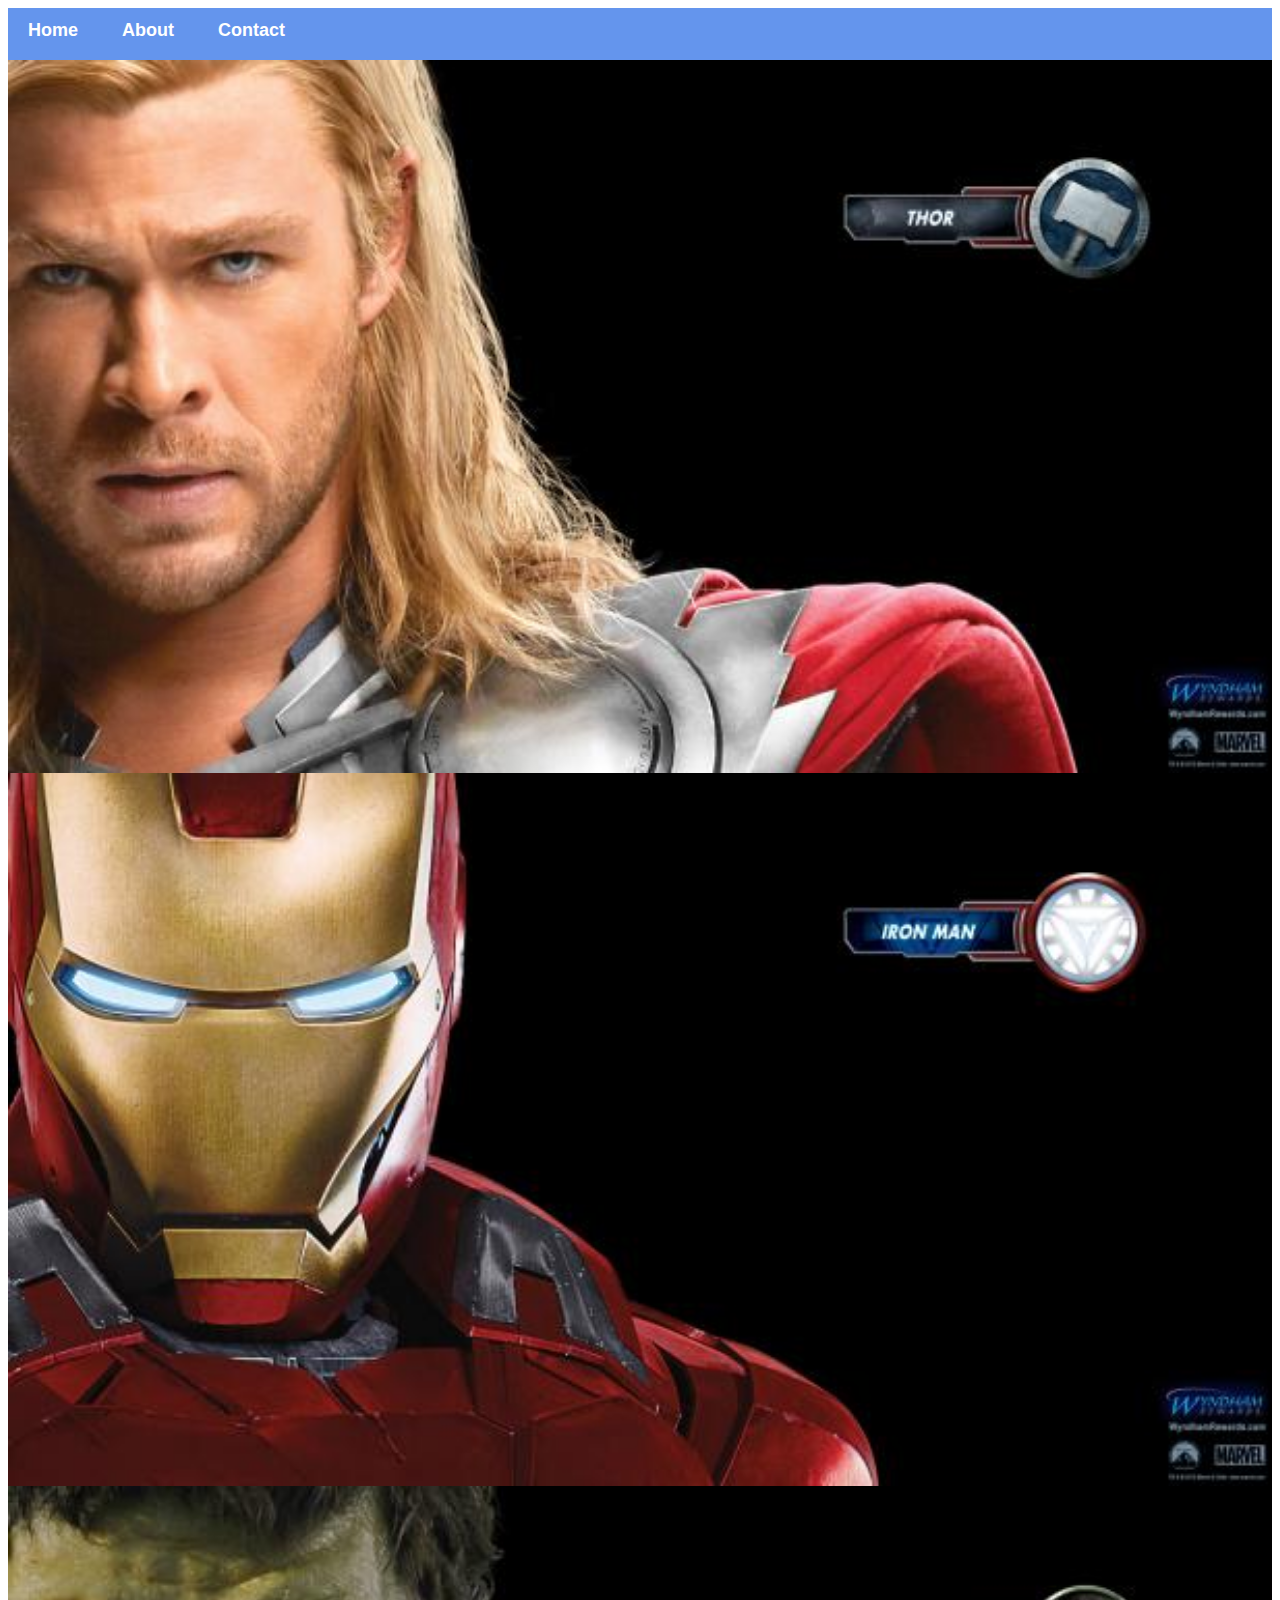
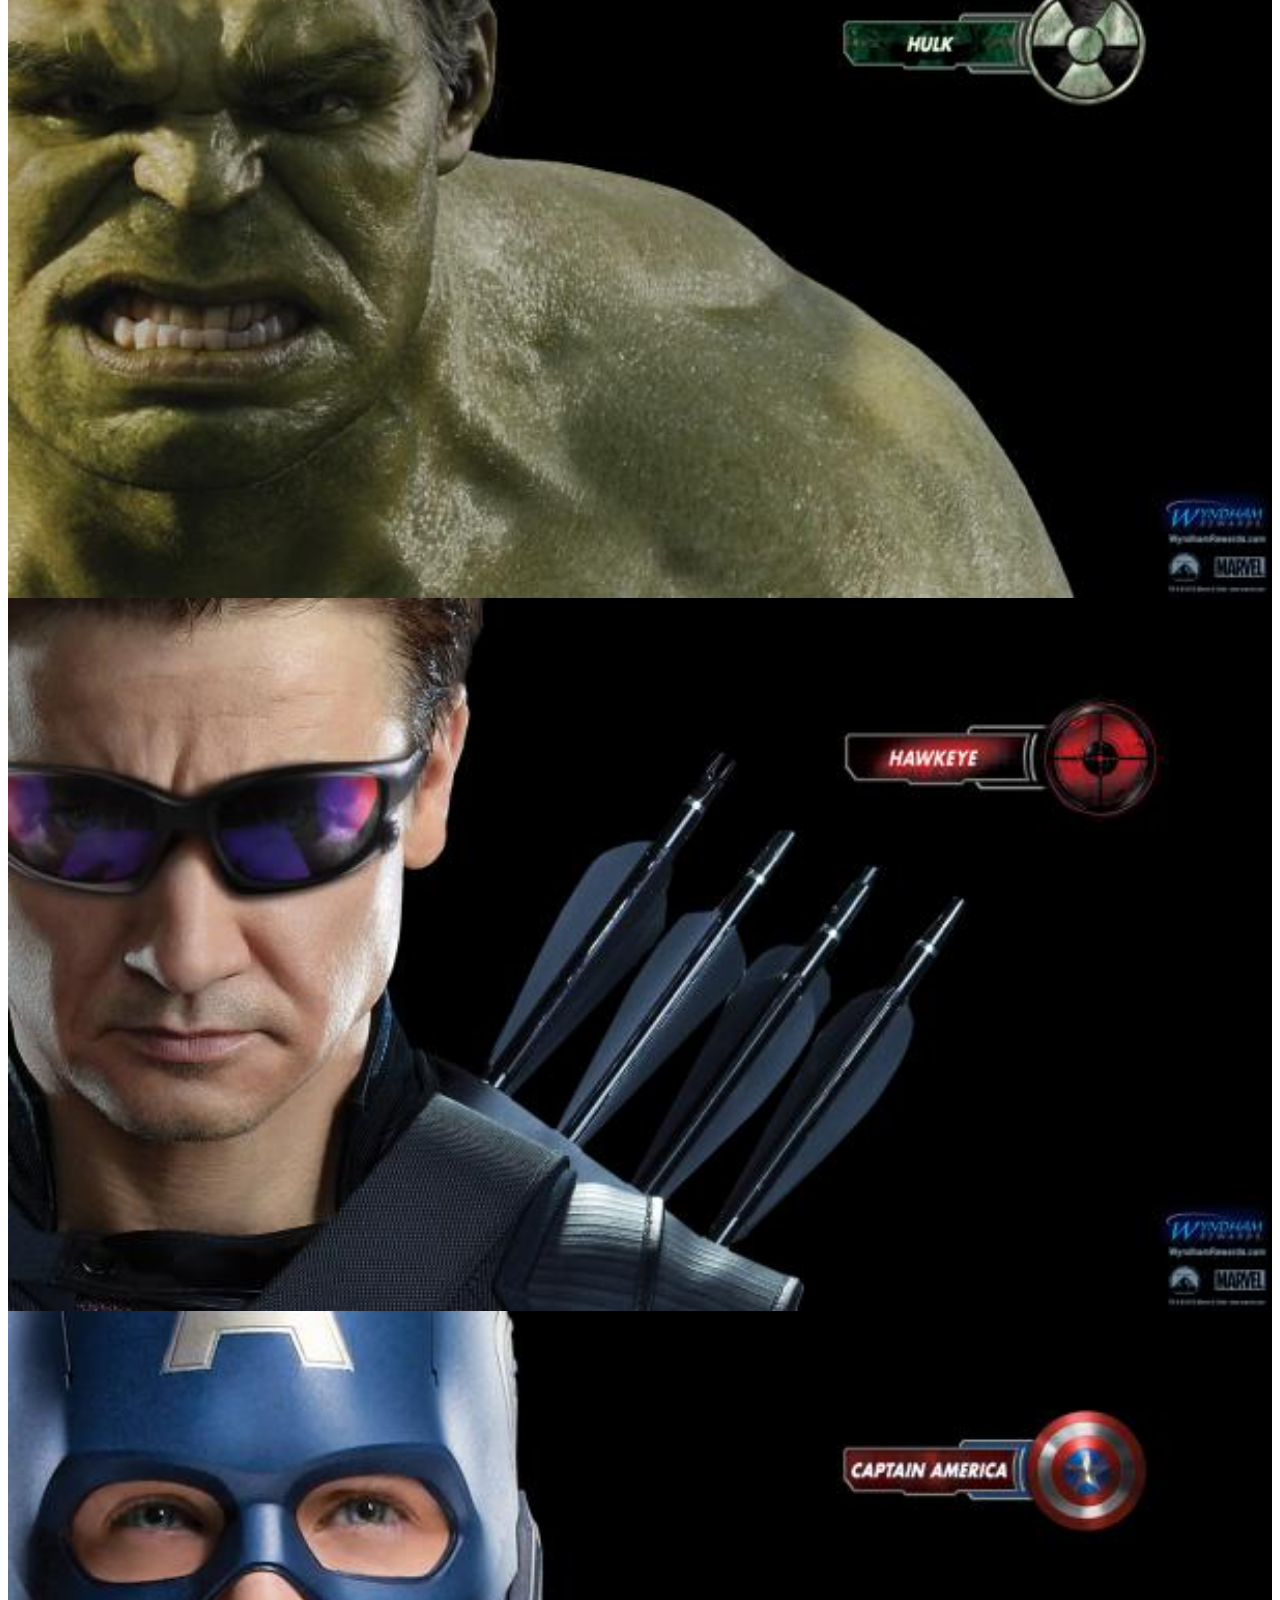
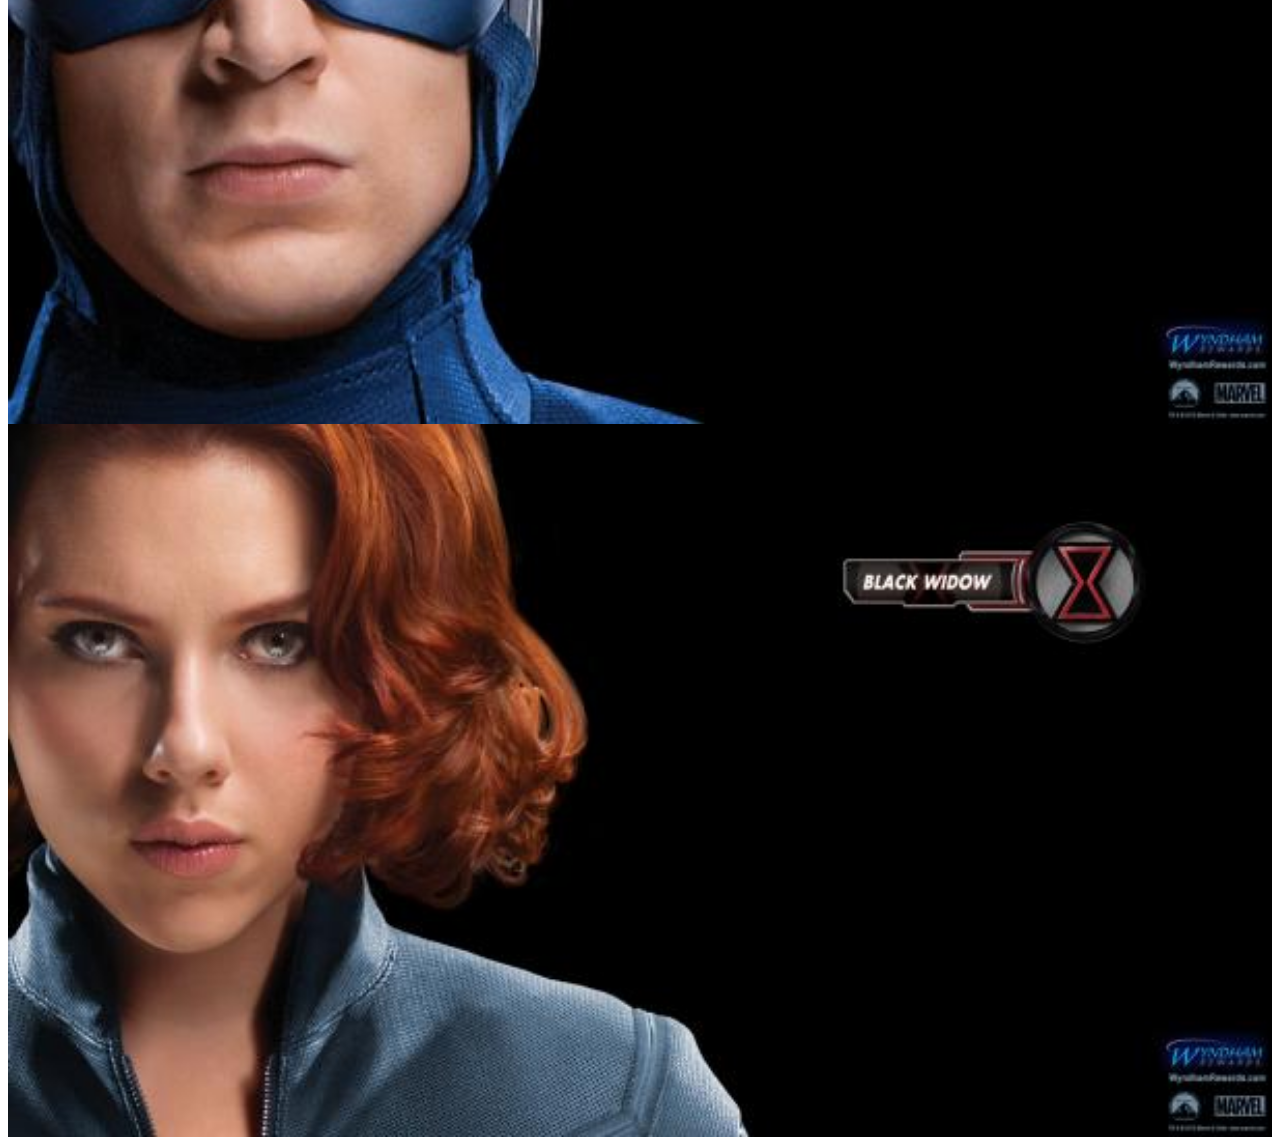
<file: index.html>
<DOCTYPE html>
<html >
<head>
    <link rel="stylesheet"href="style.css">
</head>
<body>
    <div id="menu">
        <a href="index.html">Home</a>
        <a href="about.html">About</a>
        <a href="contact.html">Contact</a>
    </div>
 <div class="gallery">
    <a href="avenger-1.html"><img src="images/avengers_01.jpg"/></a>
    <a href="avenger-2.html"><img src="images/avengers_02.jpg"/></a>
    <a href="avenger-3.html"><img src="images/avengers_03.jpg"/></a>
    <a href="avenger-4.html"><img src="images/avengers_04.jpg"/></a>
    <a href="avenger-5.html"><img src="images/avengers_05.jpg"/></a>
    <a href="avenger-6.html"><img src="images/avengers_06.jpg"/></a>
 </div>   
</body>
</html>
</file>
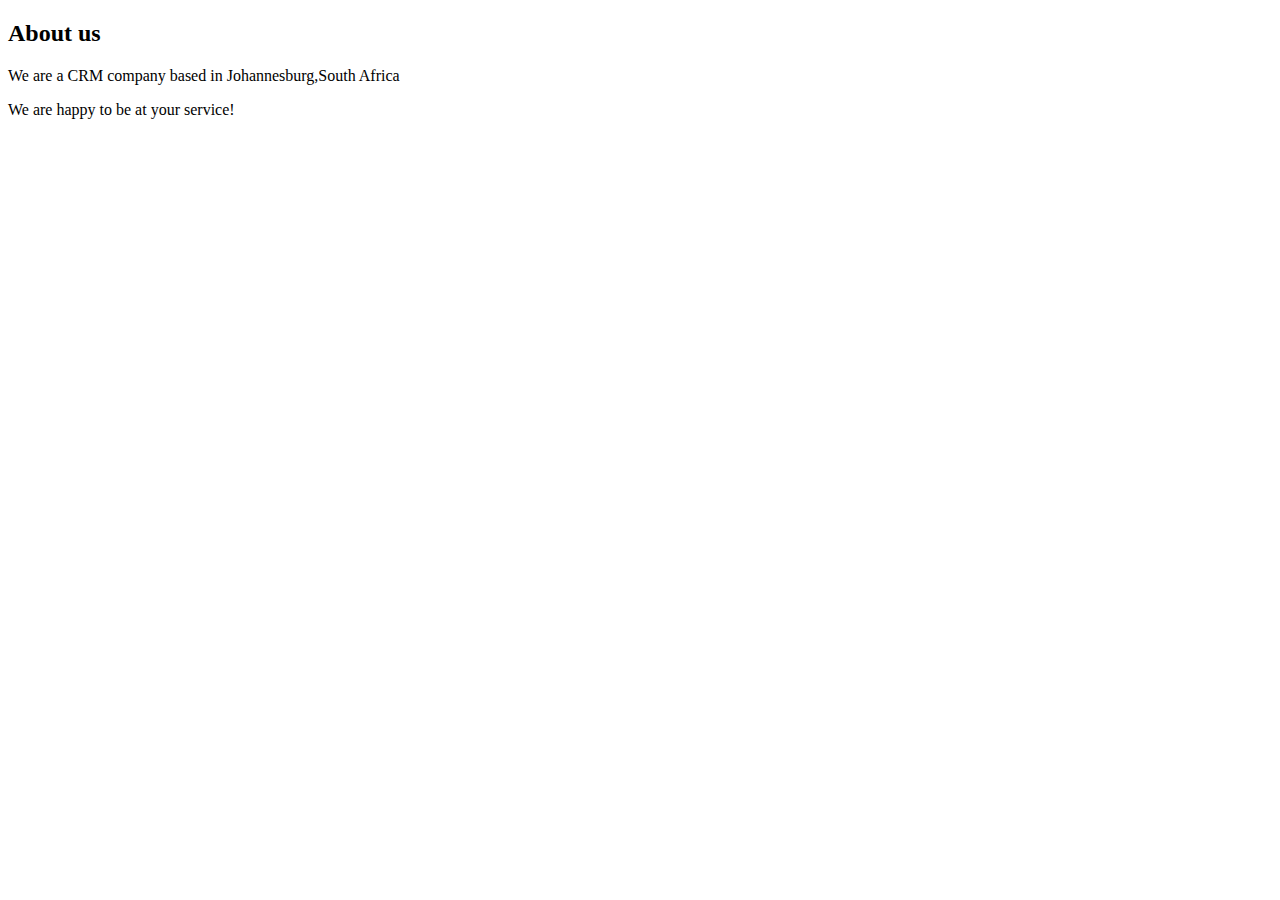
<file: about.html>
<!DOCTYPE html>
<html >
<head>
    <link rel="stylesheet"href="style.css">
</head>
<body>
    <h2>About us</h2>
    <p>We are a CRM company based in Johannesburg,South Africa</p>
    <p>We are happy to be at your service!</p>
</body>
</html>
</file>
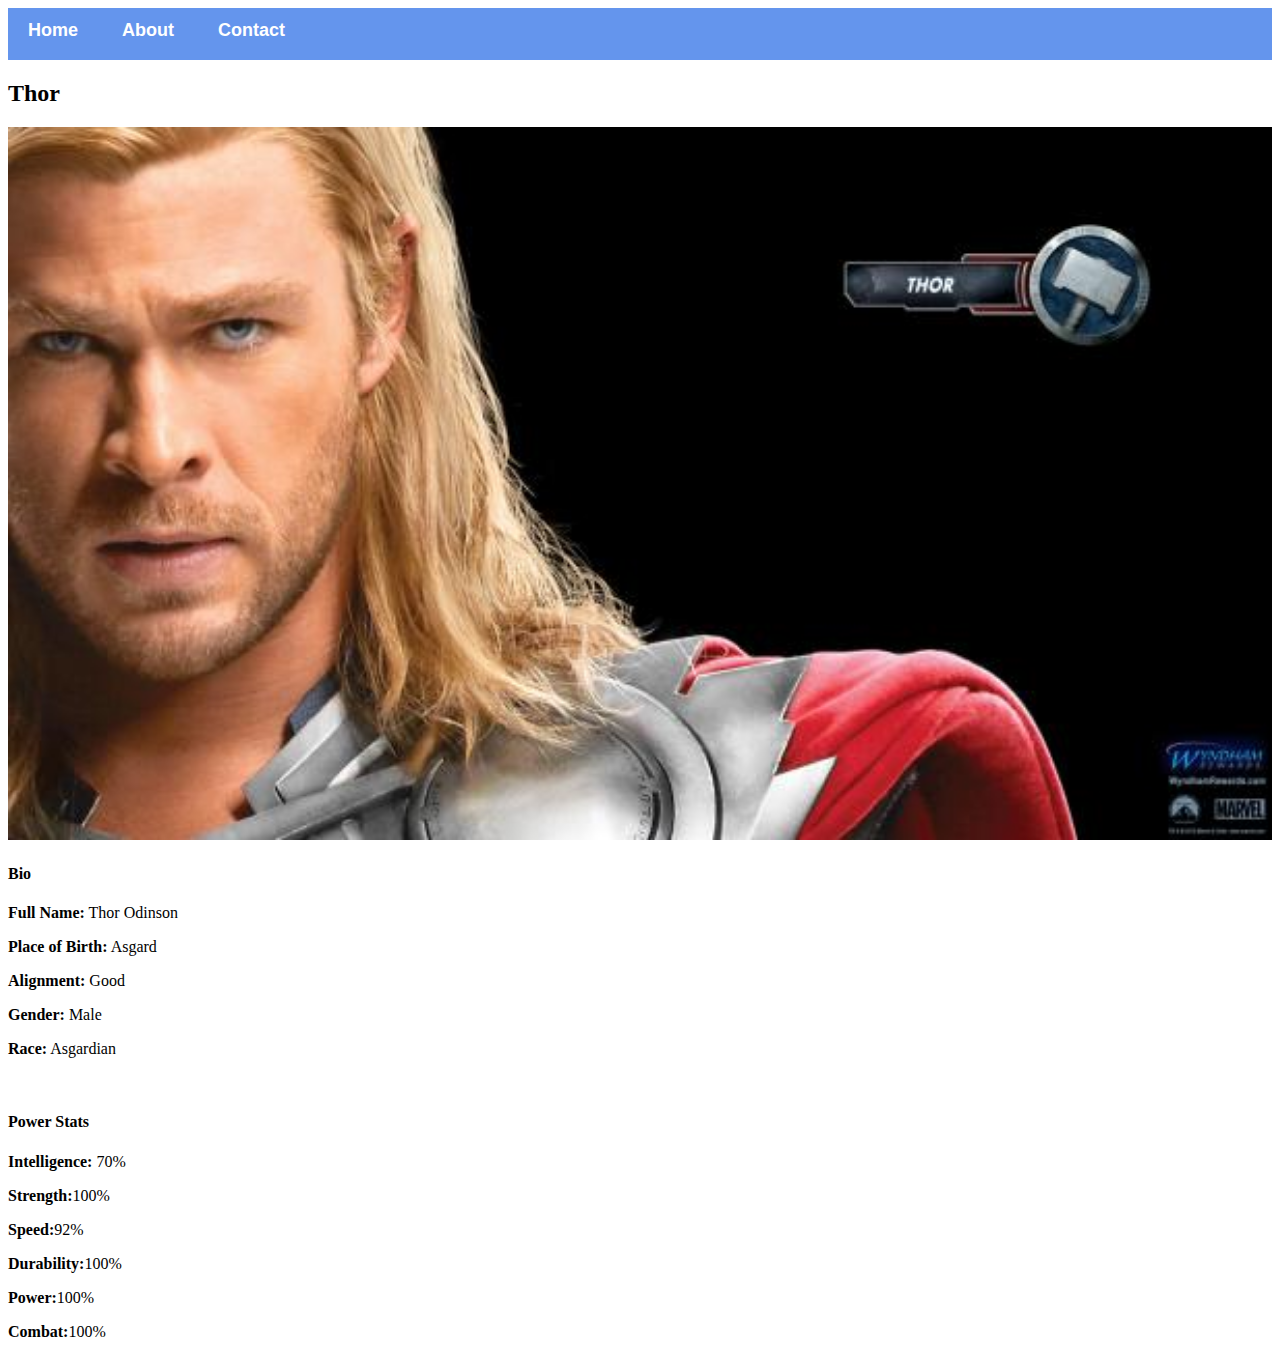
<file: avenger-1.html>
<!DOCTYPE html>
<html >
<head>
    <link rel="stylesheet"href="style.css">
</head>
<body>
     <div id="menu">
        <a href="index.html">Home</a>
        <a href="about.html">About</a>
        <a href="contact.html">Contact</a>
    </div>
    <h2>Thor</h2>
    <div class="gallery">
        <img src="images/avengers_01.jpg">
 </div>  
 <h4>Bio</h4> 
 <p><b>Full Name:</b> Thor Odinson</p>
 <p><b>Place of Birth:</b> Asgard</p>
 <p><b>Alignment:</b> Good</p>
 <p><b>Gender:</b> Male</p>
 <p><b>Race:</b> Asgardian</p>
<br/>
<h4> Power Stats</h4>
<p><b>Intelligence:</b> 70%</p>
<p><b>Strength:</b>100%</p>
<p><b>Speed:</b>92%</p>
<p><b>Durability:</b>100%</p>
<p><b>Power:</b>100%</p>
<p><b>Combat:</b>100%</p>
</body>
</html>
</file>
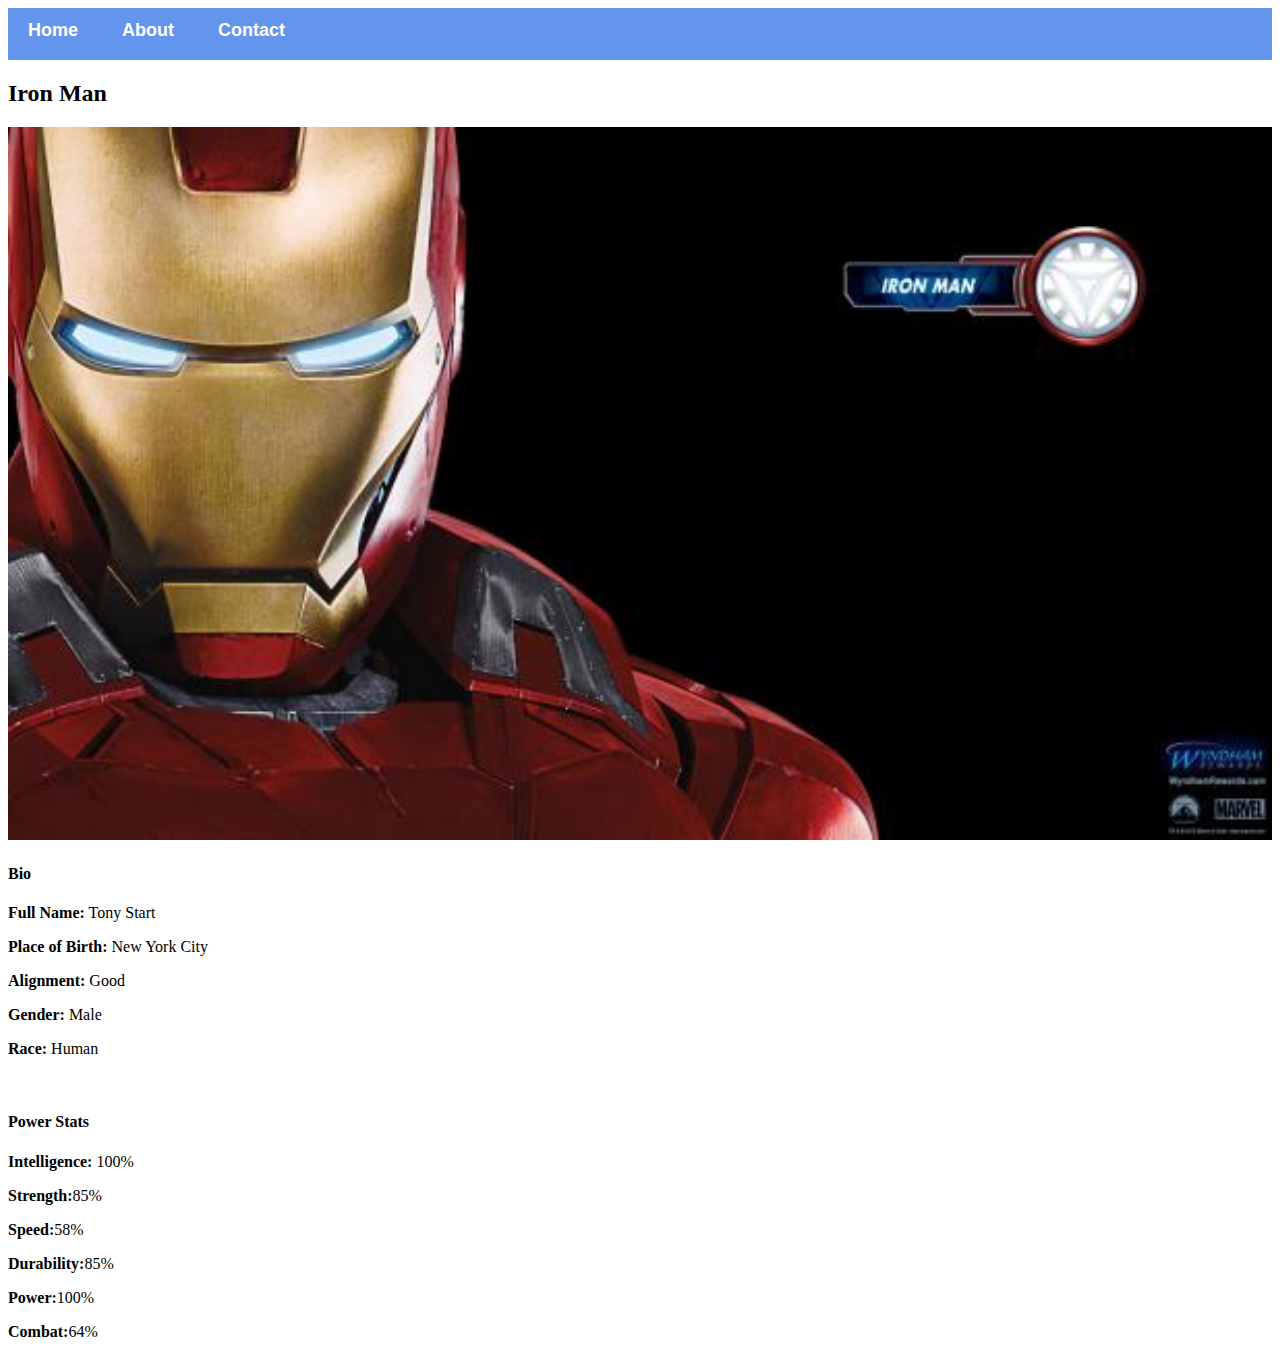
<file: avenger-2.html>
<!DOCTYPE html>
<html >
<head>
    <link rel="stylesheet"href="style.css">
</head>
<body>
     <div id="menu">
        <a href="index.html">Home</a>
        <a href="about.html">About</a>
        <a href="contact.html">Contact</a>
    </div>
    <h2>Iron Man</h2>
    <div class="gallery">
        <img src="images/avengers_02.jpg">
 </div>  
 <h4>Bio</h4> 
 <p><b>Full Name:</b> Tony Start</p>
 <p><b>Place of Birth:</b> New York City</p>
 <p><b>Alignment:</b> Good</p>
 <p><b>Gender:</b> Male</p>
 <p><b>Race:</b> Human</p>
<br/>
<h4> Power Stats</h4>
<p><b>Intelligence:</b> 100%</p>
<p><b>Strength:</b>85%</p>
<p><b>Speed:</b>58%</p>
<p><b>Durability:</b>85%</p>
<p><b>Power:</b>100%</p>
<p><b>Combat:</b>64%</p>
</body>
</html>
</file>
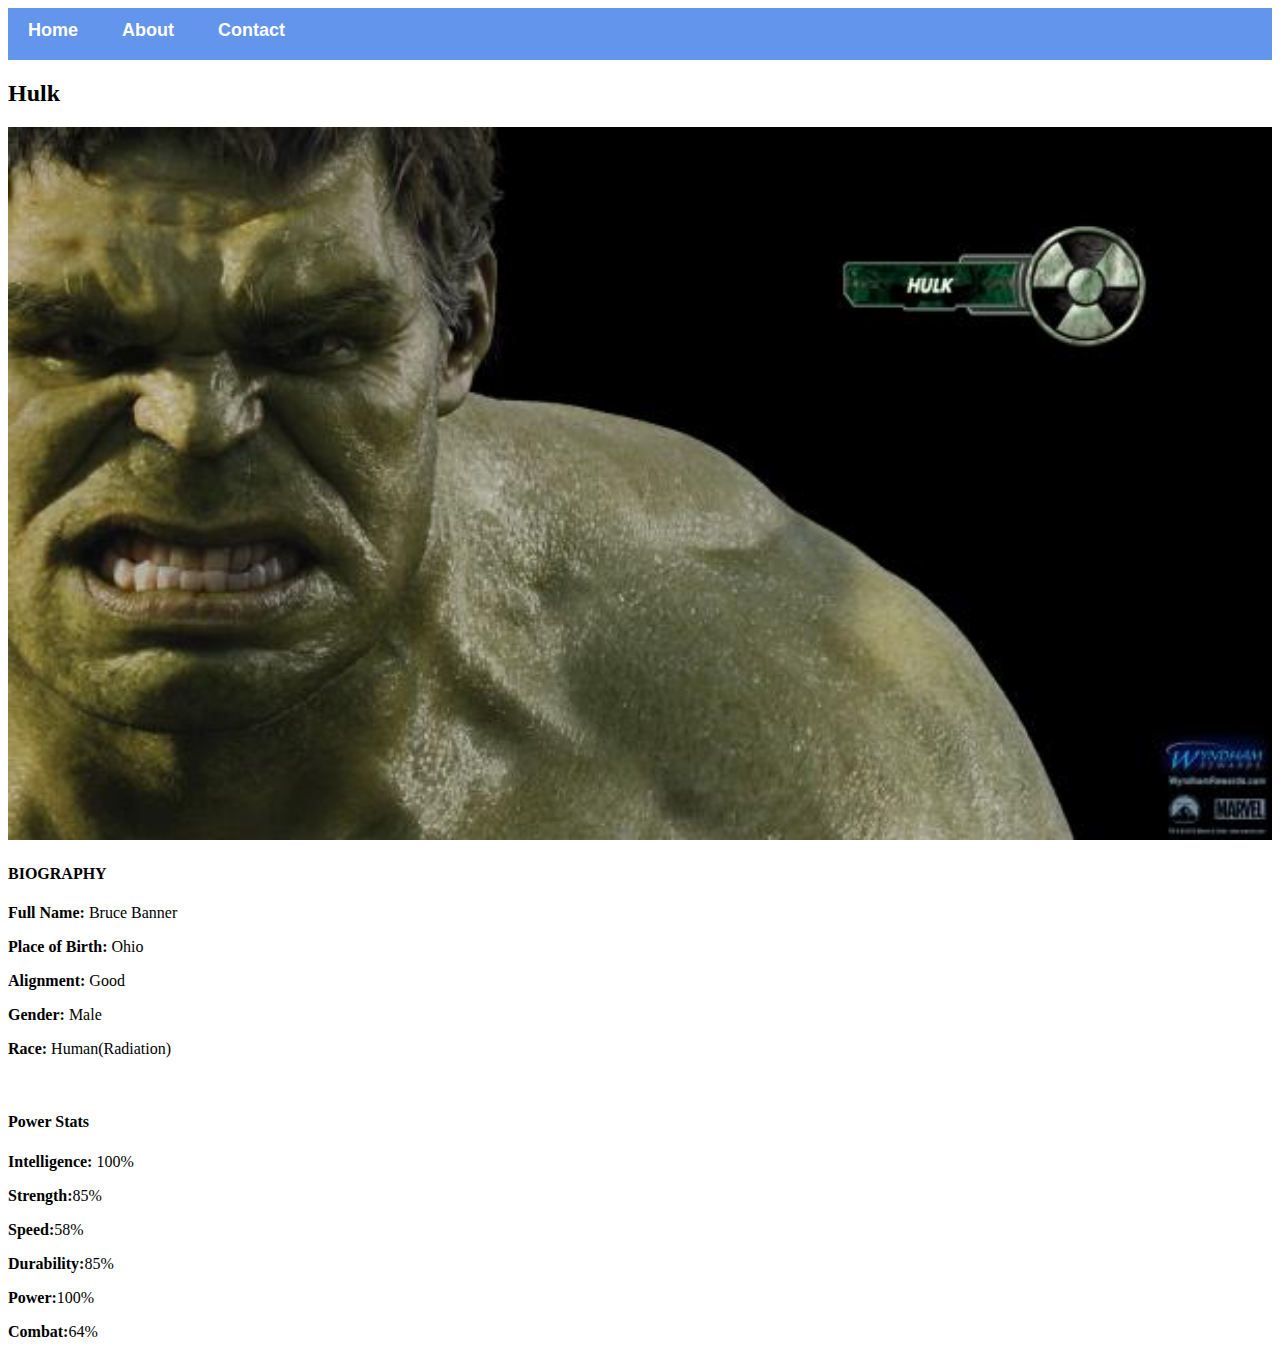
<file: avenger-3.html>
<!DOCTYPE html>
<html >
<head>
    <link rel="stylesheet"href="style.css">
</head>
<body>
     <div id="menu">
        <a href="index.html">Home</a>
        <a href="about.html">About</a>
        <a href="contact.html">Contact</a>
    </div>
    <h2>Hulk</h2>
    <div class="gallery">
        <img src="images/avengers_03.jpg">
 </div>  
 <h4>BIOGRAPHY</h4> 
 <p><b>Full Name:</b> Bruce Banner</p>
 <p><b>Place of Birth:</b> Ohio</p>
 <p><b>Alignment:</b> Good</p>
 <p><b>Gender:</b> Male</p>
 <p><b>Race:</b> Human(Radiation)</p>
<br/>
<h4> Power Stats</h4>
<p><b>Intelligence:</b> 100%</p>
<p><b>Strength:</b>85%</p>
<p><b>Speed:</b>58%</p>
<p><b>Durability:</b>85%</p>
<p><b>Power:</b>100%</p>
<p><b>Combat:</b>64%</p>
</body>
</html>
</file>
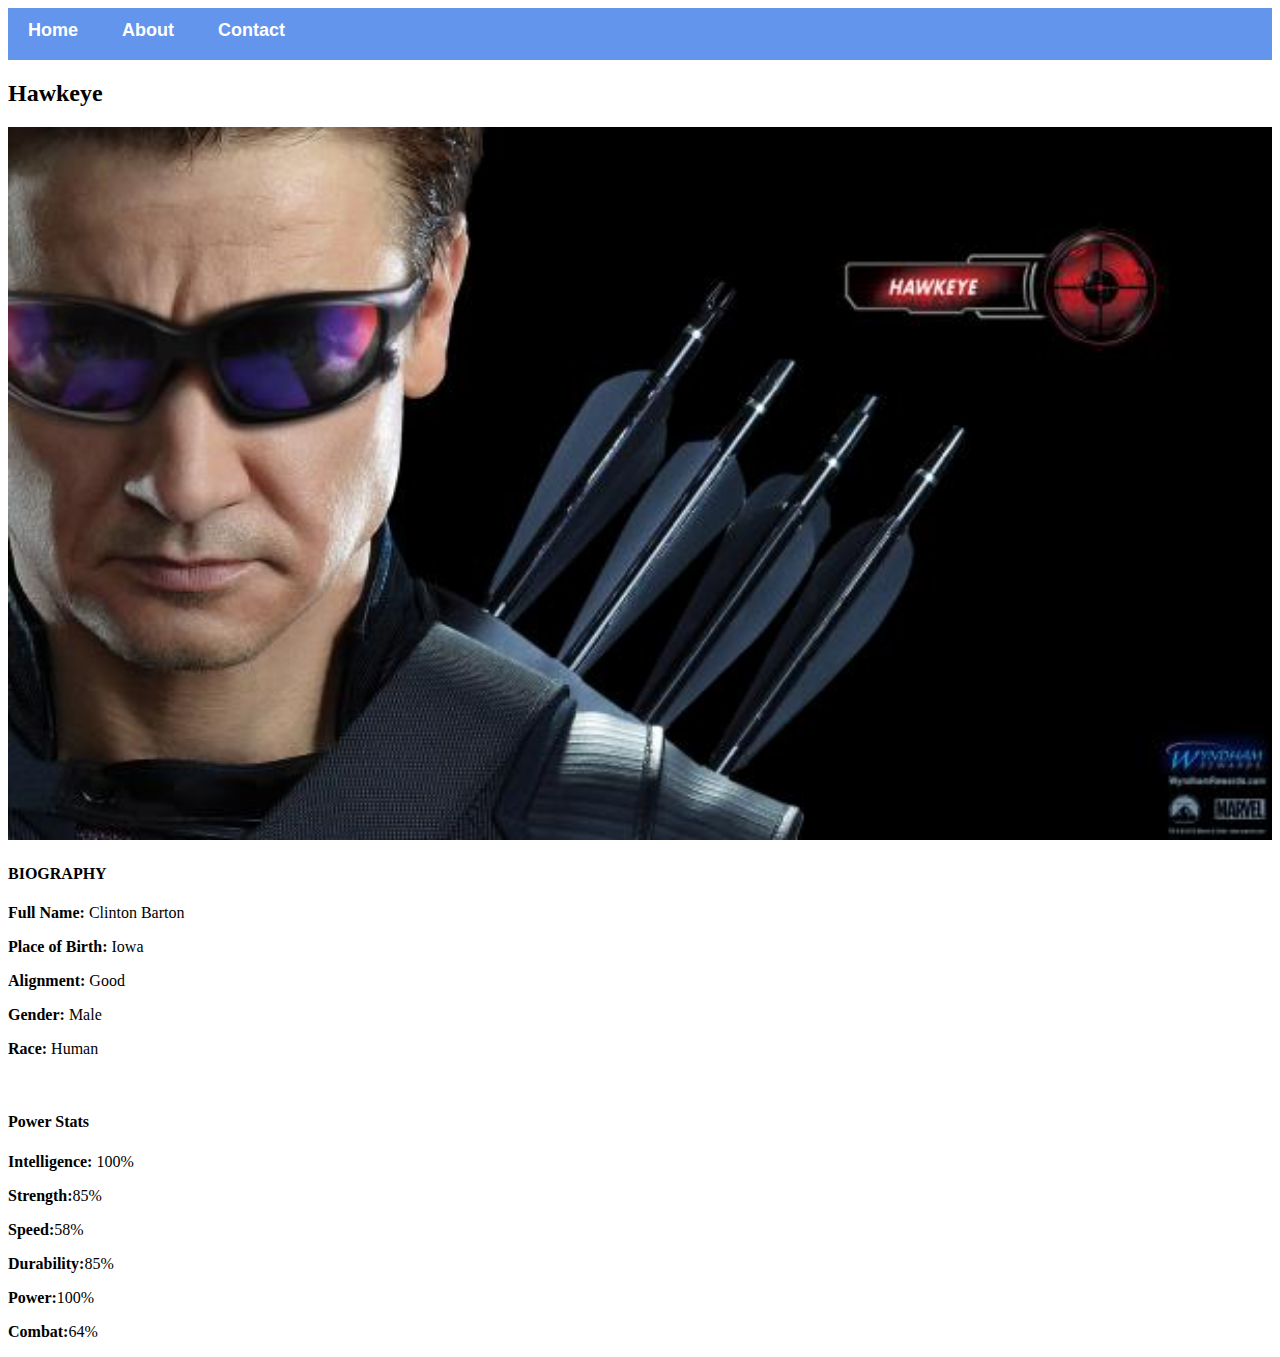
<file: avenger-4.html>
<!DOCTYPE html>
<html >
<head>
    <link rel="stylesheet"href="style.css">
</head>
<body>
     <div id="menu">
        <a href="index.html">Home</a>
        <a href="about.html">About</a>
        <a href="contact.html">Contact</a>
    </div>
    
    <h2>Hawkeye</h2>
    <div class="gallery">
        <img src="images/avengers_04.jpg">
 </div>  
 <h4>BIOGRAPHY</h4> 
 <p><b>Full Name:</b> Clinton Barton</p>
 <p><b>Place of Birth:</b> Iowa</p>
 <p><b>Alignment:</b> Good</p>
 <p><b>Gender:</b> Male</p>
 <p><b>Race:</b> Human</p>
<br/>
<h4> Power Stats</h4>
<p><b>Intelligence:</b> 100%</p>
<p><b>Strength:</b>85%</p>
<p><b>Speed:</b>58%</p>
<p><b>Durability:</b>85%</p>
<p><b>Power:</b>100%</p>
<p><b>Combat:</b>64%</p>
</body>
</html>
</file>
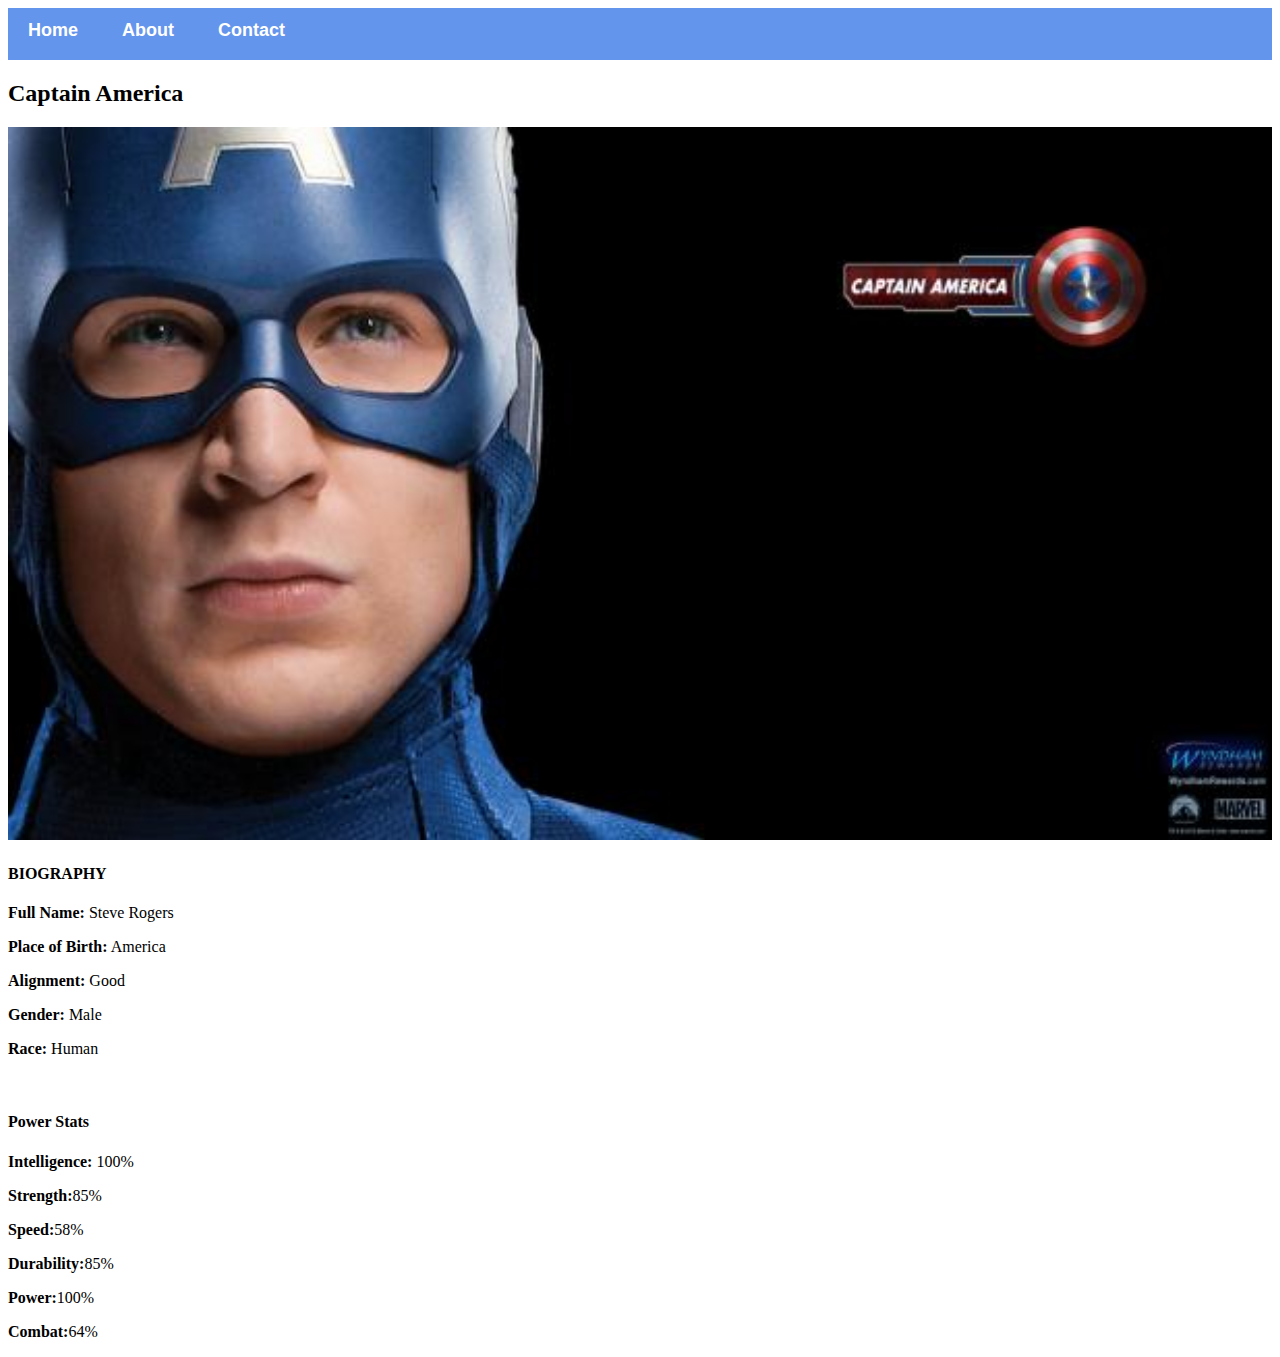
<file: avenger-5.html>
<!DOCTYPE html>
<html >
<head>
    <link rel="stylesheet"href="style.css">
</head>
<body>
     <div id="menu">
        <a href="index.html">Home</a>
        <a href="about.html">About</a>
        <a href="contact.html">Contact</a>
    </div>
    
    <h2>Captain America</h2>
    <div class="gallery">
        <img src="images/avengers_05.jpg">
 </div>  
 <h4>BIOGRAPHY</h4> 
 <p><b>Full Name:</b> Steve Rogers</p>
 <p><b>Place of Birth:</b> America</p>
 <p><b>Alignment:</b> Good</p>
 <p><b>Gender:</b> Male</p>
 <p><b>Race:</b> Human</p>
<br/>
<h4> Power Stats</h4>
<p><b>Intelligence:</b> 100%</p>
<p><b>Strength:</b>85%</p>
<p><b>Speed:</b>58%</p>
<p><b>Durability:</b>85%</p>
<p><b>Power:</b>100%</p>
<p><b>Combat:</b>64%</p>
</body>
</html>
</file>
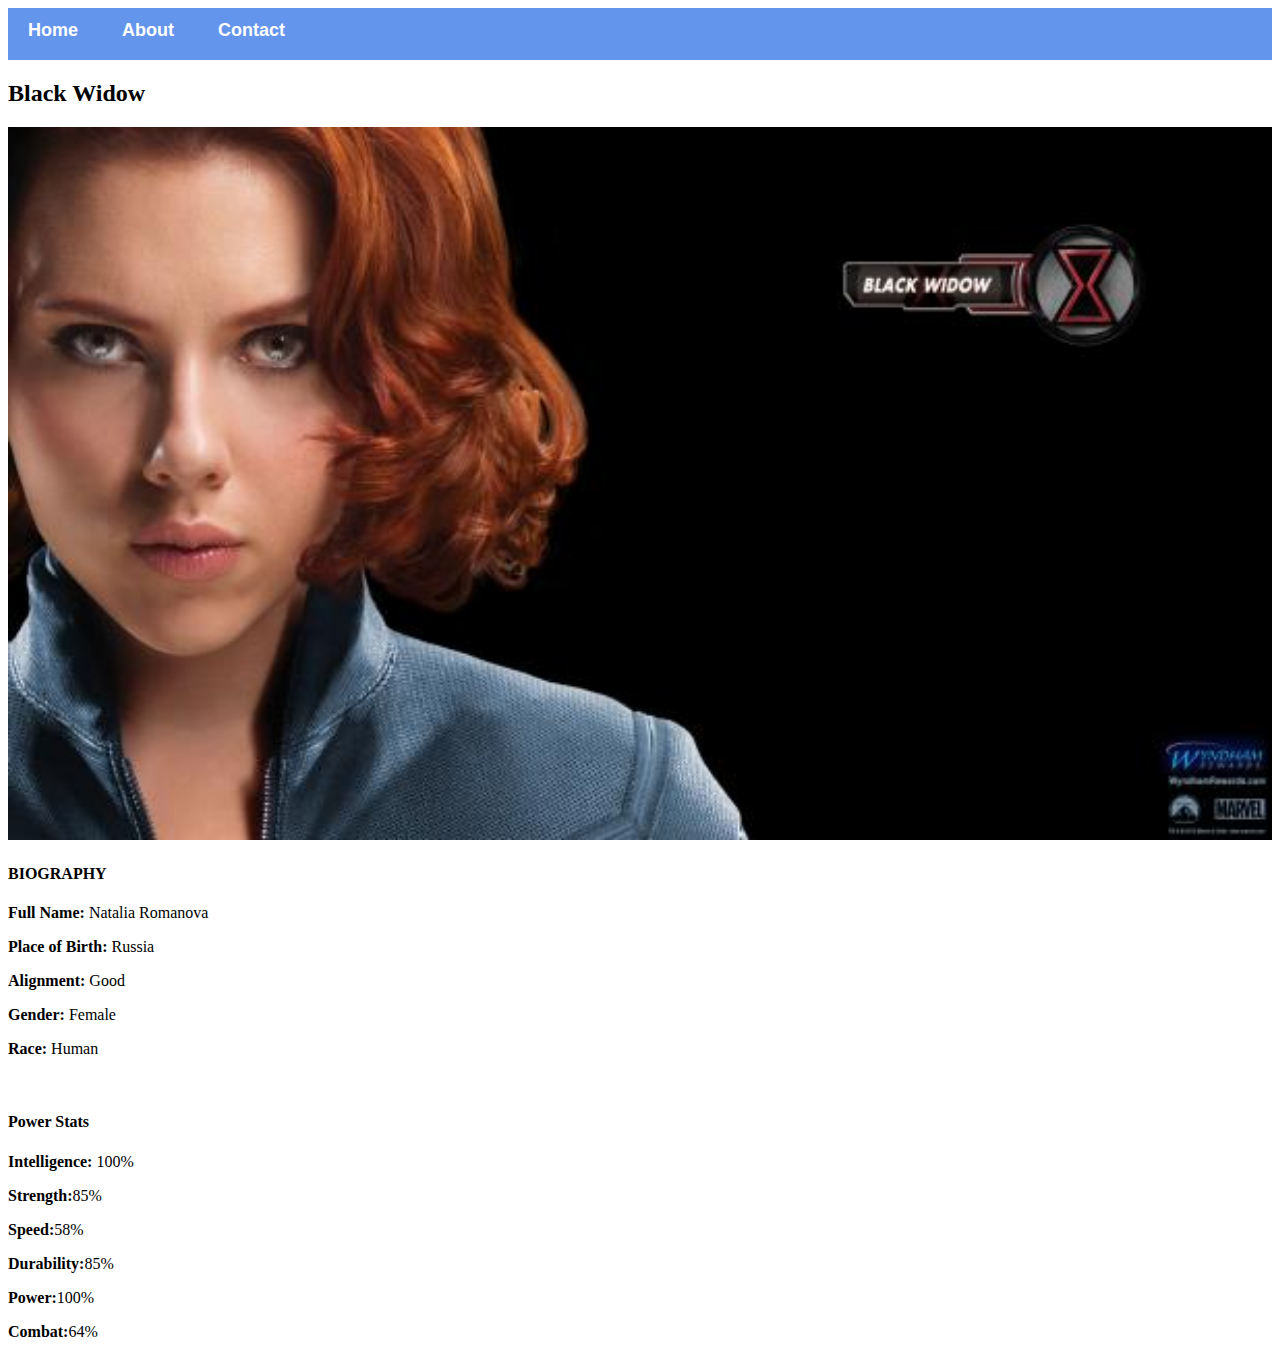
<file: avenger-6.html>
<!DOCTYPE html>
<html >
<head>
    <link rel="stylesheet"href="style.css">
</head>
<body>
     <div id="menu">
        <a href="index.html">Home</a>
        <a href="about.html">About</a>
        <a href="contact.html">Contact</a>
    </div>
    
    <h2>Black Widow</h2>
    <div class="gallery">
        <img src="images/avengers_06.jpg">
 </div>  
 <h4>BIOGRAPHY</h4> 
 <p><b>Full Name:</b> Natalia Romanova</p>
 <p><b>Place of Birth:</b> Russia</p>
 <p><b>Alignment:</b> Good</p>
 <p><b>Gender:</b> Female</p>
 <p><b>Race:</b> Human</p>
<br/>
<h4> Power Stats</h4>
<p><b>Intelligence:</b> 100%</p>
<p><b>Strength:</b>85%</p>
<p><b>Speed:</b>58%</p>
<p><b>Durability:</b>85%</p>
<p><b>Power:</b>100%</p>
<p><b>Combat:</b>64%</p>
</body>
</html>
</file>
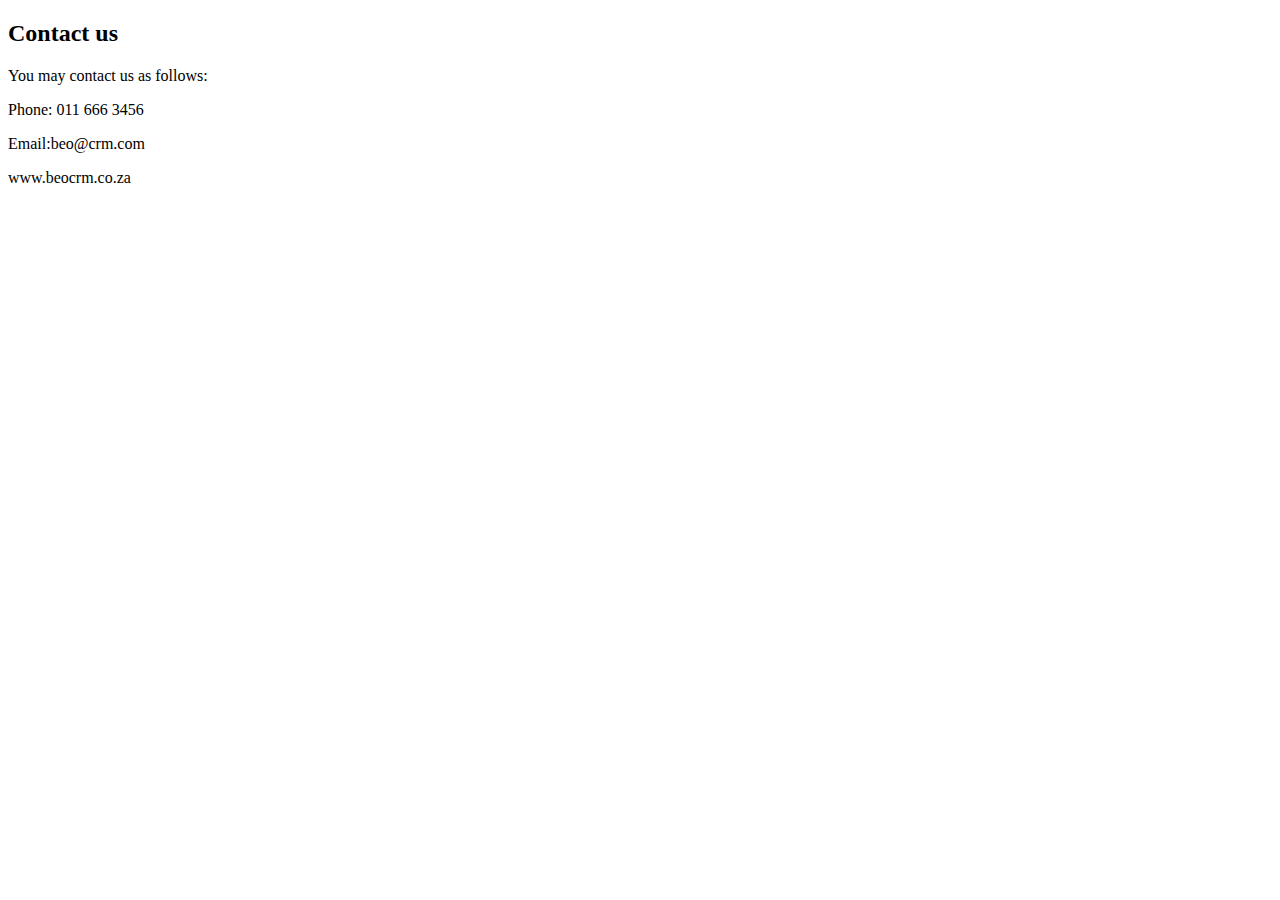
<file: contact.html>
<!DOCTYPE html>
<html >
<head>
    <link rel="stylesheet"href="style.css">
</head>
<body>
    <h2>Contact us</h2>
    <p>You may contact us as follows:</p>
    <p>Phone: 011 666 3456
    <p>Email:beo@crm.com</p>
    <p>www.beocrm.co.za</p>
</body>
</html>
</file>
<file: style.css>
.gallery img{
width:100%;
}
#menu{
    width:100%;
    height: 40px;
    background-color: cornflowerblue;
    padding-top: 12px;
  
}
#menu a{
    color: #ffffff;
    font-family: Helvetica, sans-serif;
    font-size: 18px;
    text-decoration: none;
    font-weight: 800;

    padding-left: 20px;
    padding-right: 20px;
}

#menu a:hover{
    color: #5077bd;
}
</file>
